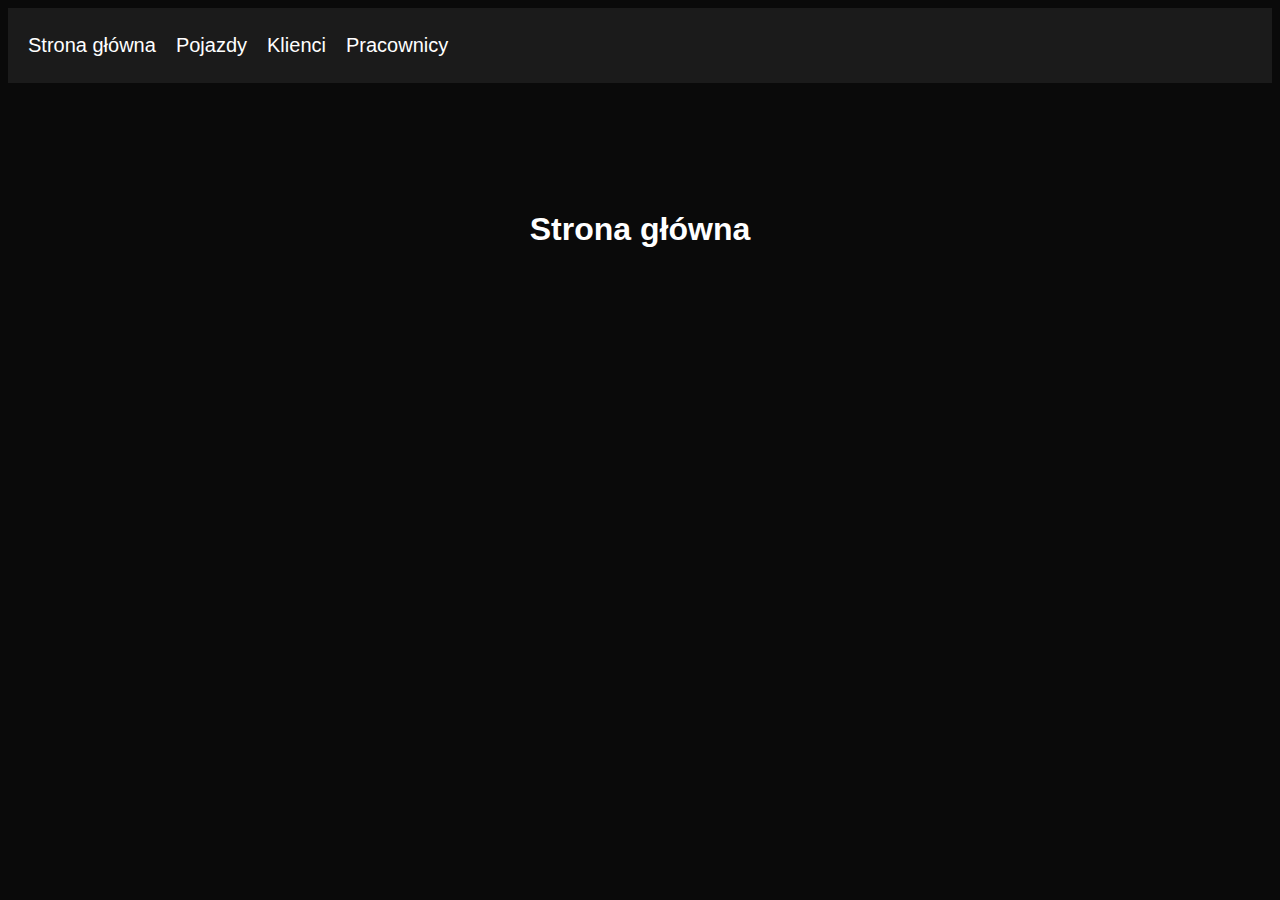
<file: Projekt dla Pana Bartiego/Index.html>
<!DOCTYPE html>
<html lang="en">
<head>
    <meta charset="UTF-8">
    <meta name="viewport" content="width=device-width, initial-scale=1.0">
    <title>Projekt</title>
    <link rel="stylesheet" href="Style.css">
</head>
<body>
    <nav>
    <p><a href="Index.html">Strona główna</a></p>
    <p><a href="Pojazdy.html">Pojazdy</a></p>
    <p><a href="Klienci.html">Klienci</a></p>
    <p><a href="Pracownicy.html">Pracownicy</a></p>
    </nav>

    <h1>Strona główna</h1>
</body>
</html>
</file>
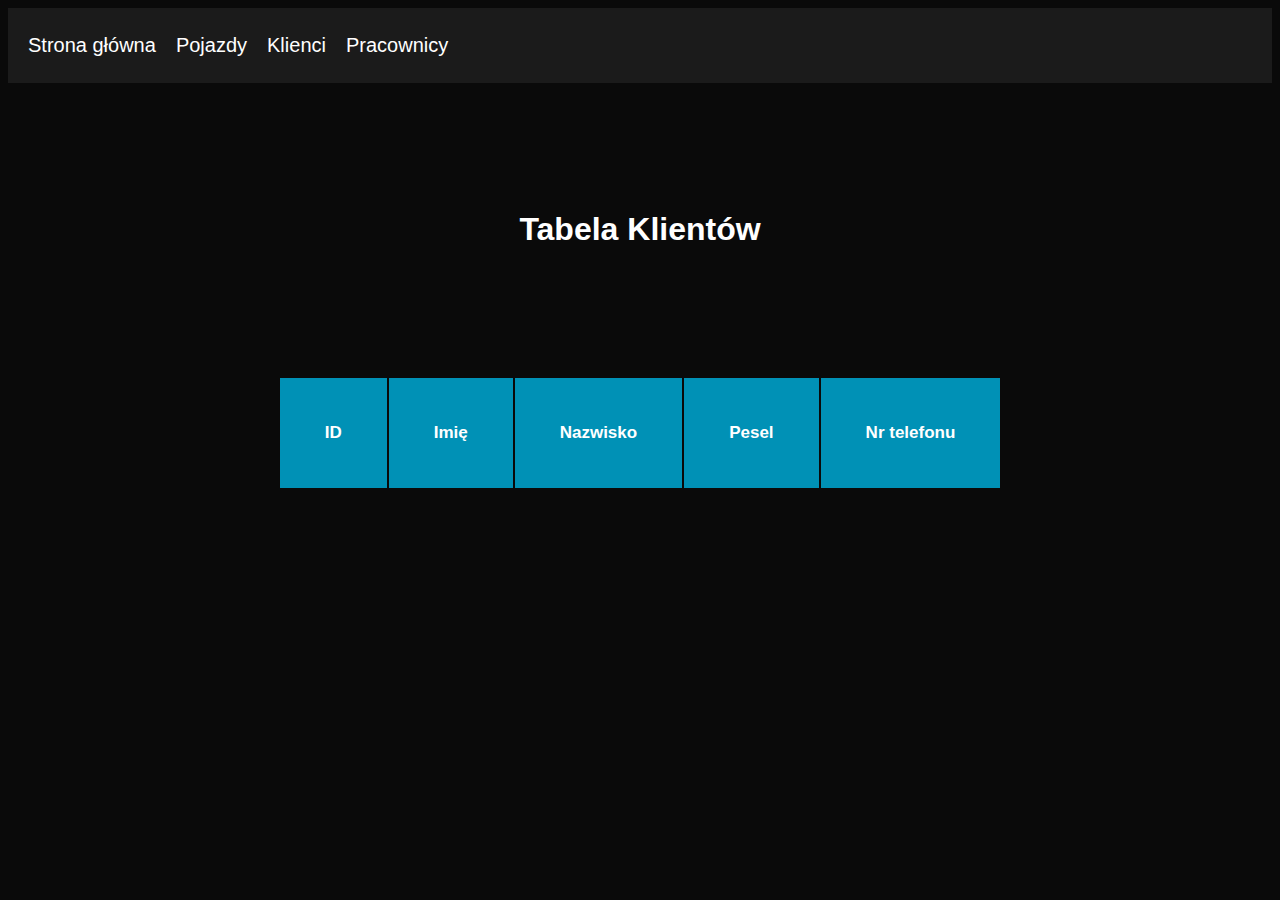
<file: Projekt dla Pana Bartiego/Klienci.html>
<!DOCTYPE html>
<html lang="en">
<head>
    <meta charset="UTF-8">
    <meta name="viewport" content="width=device-width, initial-scale=1.0">
    <title>Projekt</title>
    <link rel="stylesheet" href="Style.css">
</head>
<body>
    <nav>
    <p><a href="Index.html">Strona główna</a></p>
    <p><a href="Pojazdy.html">Pojazdy</a></p>
    <p><a href="Klienci.html">Klienci</a></p>
    <p><a href="Pracownicy.html">Pracownicy</a></p>
    </nav>

    <h1>Tabela Klientów</h1>

    <table>
        <tr>
            <th>ID</th>
            <th>Imię</th>
            <th>Nazwisko</th>
            <th>Pesel</th>
            <th>Nr telefonu</th>
        </tr>
    </table>
</body>
</html>
</file>
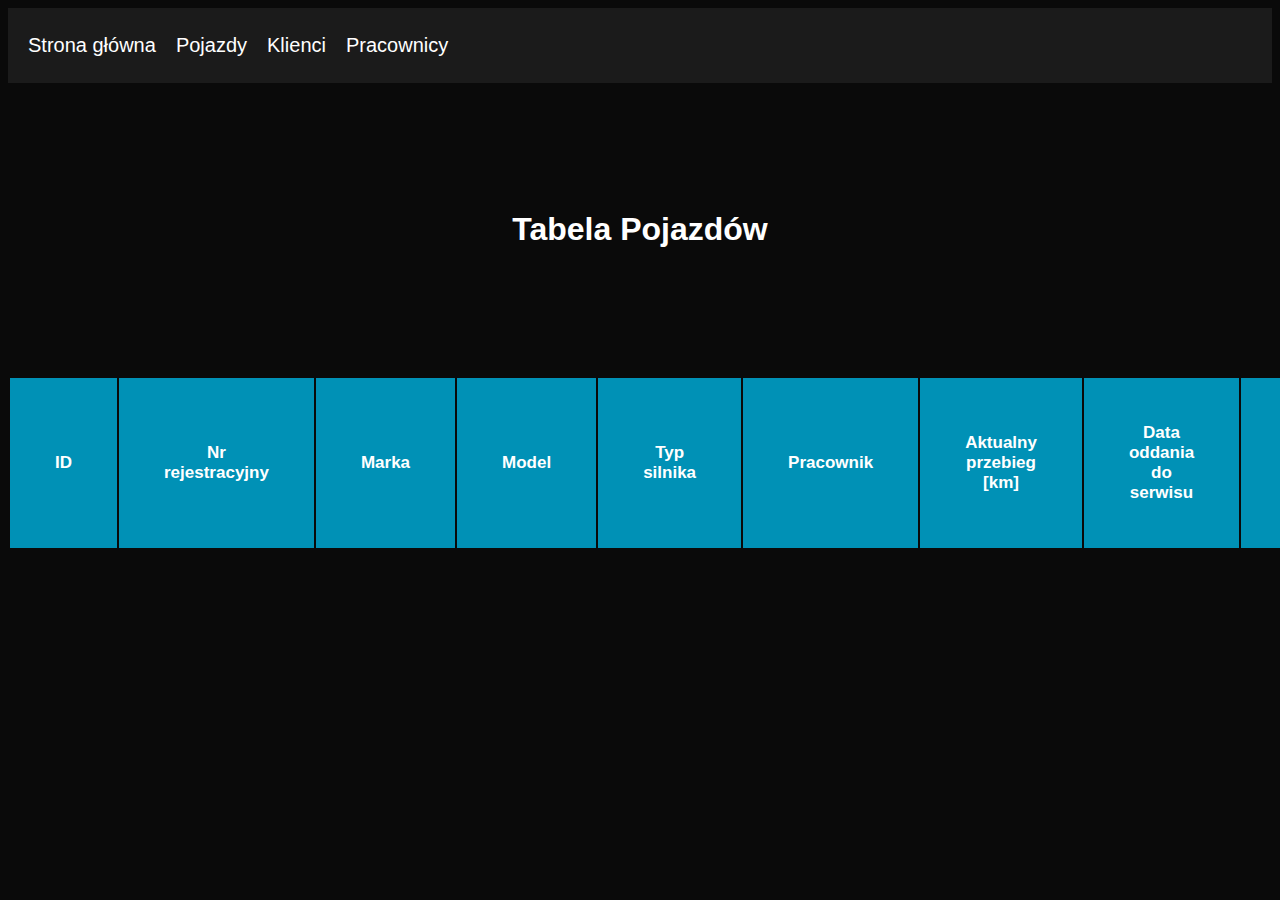
<file: Projekt dla Pana Bartiego/Pojazdy.html>
<!DOCTYPE html>
<html lang="en">
<head>
    <meta charset="UTF-8">
    <meta name="viewport" content="width=device-width, initial-scale=1.0">
    <title>Projekt</title>
    <link rel="stylesheet" href="Style.css">
</head>
<body>
    <nav>
    <p><a href="Index.html">Strona główna</a></p>
    <p><a href="Pojazdy.html">Pojazdy</a></p>
    <p><a href="Klienci.html">Klienci</a></p>
    <p><a href="Pracownicy.html">Pracownicy</a></p>
    </nav>

    <h1>Tabela Pojazdów</h1>

    <table>
        <tr>
            <th>ID</th>
            <th>Nr rejestracyjny</th>
            <th>Marka</th>
            <th>Model</th>
            <th>Typ silnika</th>
            <th>Pracownik</th>
            <th>Aktualny przebieg [km]</th>
            <th>Data oddania do serwisu</th>
            <th>Data odbioru z serwisu</th>
            <th>ID klienta</th>
        </tr>
    </table>
</body>
</html>
</file>
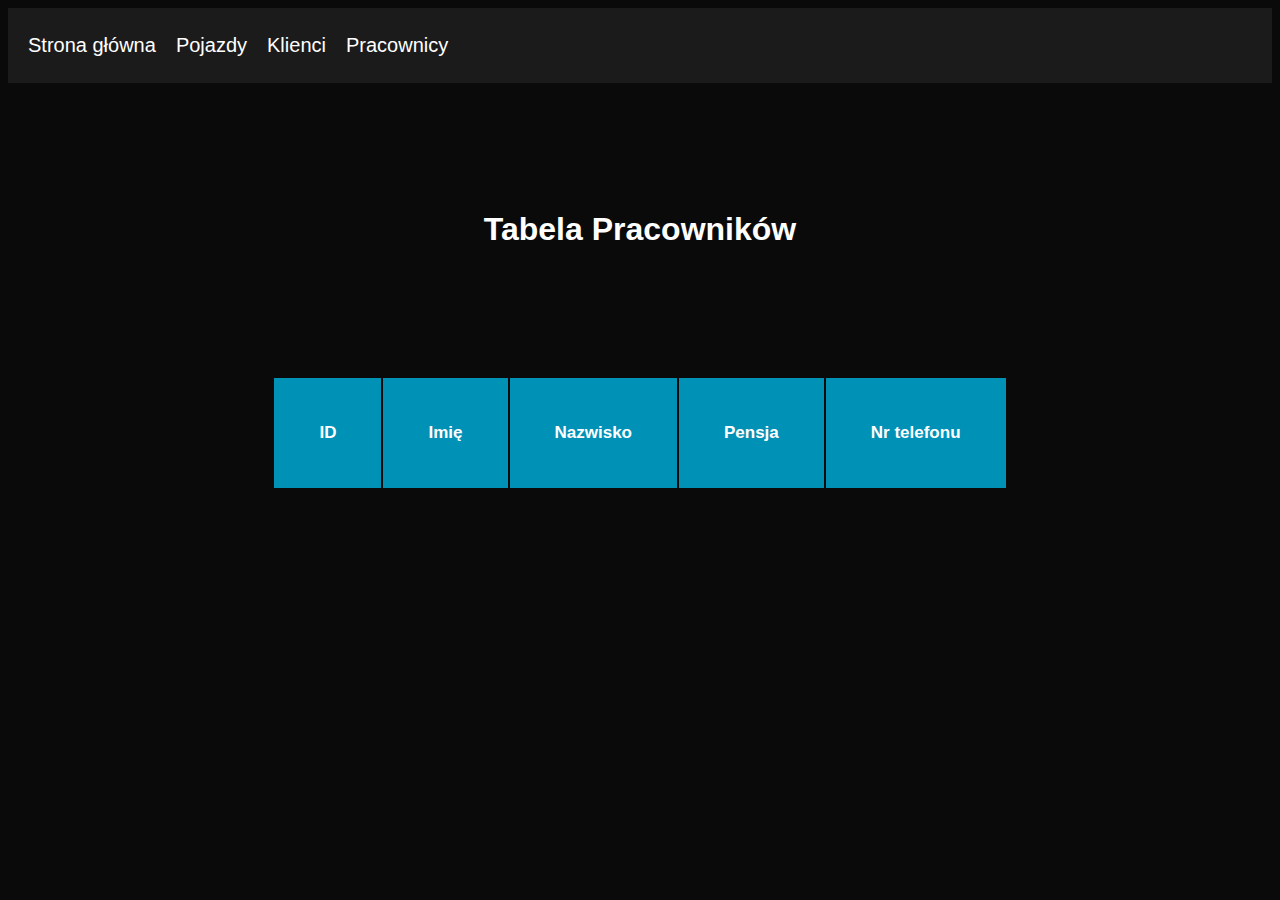
<file: Projekt dla Pana Bartiego/Pracownicy.html>
<!DOCTYPE html>
<html lang="en">
<head>
    <meta charset="UTF-8">
    <meta name="viewport" content="width=device-width, initial-scale=1.0">
    <title>Projekt</title>
    <link rel="stylesheet" href="Style.css">
</head>
<body>
    <nav>
    <p><a href="Index.html">Strona główna</a></p>
    <p><a href="Pojazdy.html">Pojazdy</a></p>
    <p><a href="Klienci.html">Klienci</a></p>
    <p><a href="Pracownicy.html">Pracownicy</a></p>
    </nav>

    <h1>Tabela Pracowników</h1>

    <table>
        <tr>
            <th>ID</th>
            <th>Imię</th>
            <th>Nazwisko</th>
            <th>Pensja</th>
            <th>Nr telefonu</th>
        </tr>
    </table>
</body>
</html>
</file>
<file: Projekt dla Pana Bartiego/Style.css>
nav {
  background-color: #1b1b1b;
  padding: 10px;
  text-align: center;
  color: white;
  display: flex;
  
}

a:link, a:visited, a:active {
    color: inherit;
    text-decoration: none;
    outline: none;
    border: none;
}   

a{
  font-family: Arial, Helvetica, sans-serif;
  padding: 10px;
  font-size: 20px;
}

a:hover{
  color: rgb(0, 145, 182);
}

body {
  background-color: #0a0a0a;
}

h1{
  font-family: Arial, Helvetica, sans-serif;
  color: white;
  line-height: 250px;
  text-align: center;
}

th {
  color: white;
  font-family: Arial, Helvetica, sans-serif;
  padding: 45px;
  font-size: 17px;
}

tr {
  background-color: rgb(0, 145, 182);
}

table { 
    margin-left: auto;
    margin-right: auto;
}
</file>
